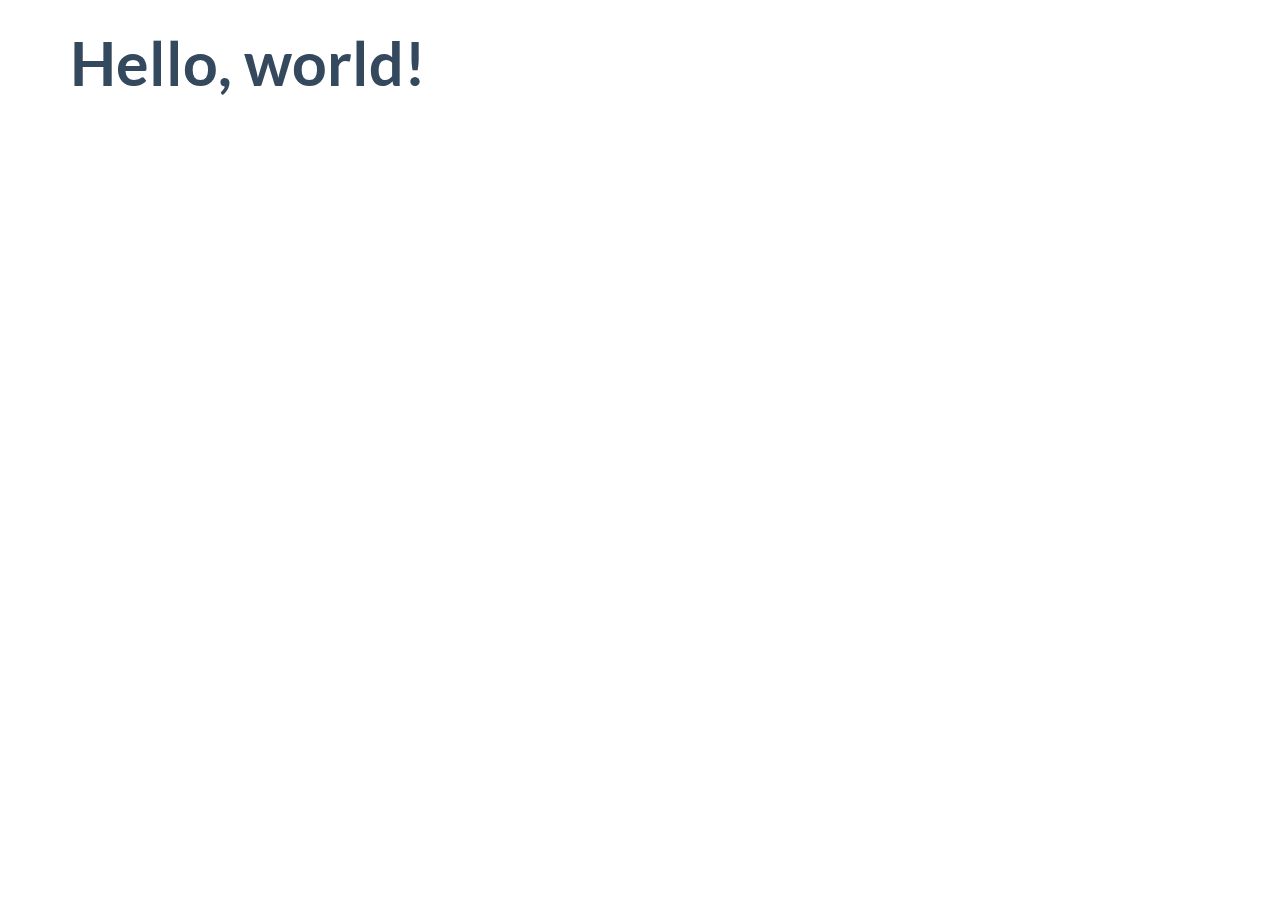
<file: public/dist/index.html>
<!DOCTYPE html>
<html lang="en">
  <head>
    <meta charset="utf-8">
    <title>Flat UI Free 101 Template</title>
    <meta name="viewport" content="width=device-width, initial-scale=1.0">

    <!-- Loading Bootstrap -->
    <link href="../dist/css/vendor/bootstrap.min.css" rel="stylesheet">

    <!-- Loading Flat UI -->
    <link href="../dist/css/flat-ui.min.css" rel="stylesheet">

    <link rel="shortcut icon" href="img/favicon.ico">

    <!-- HTML5 shim, for IE6-8 support of HTML5 elements. All other JS at the end of file. -->
    <!--[if lt IE 9]>
      <script src="js/vendor/html5shiv.js"></script>
      <script src="js/vendor/respond.min.js"></script>
    <![endif]-->
  </head>
  <body>
    <div class="container">
        <h1>Hello, world!</h1>
    </div>
    <!-- /.container -->


    <!-- jQuery (necessary for Flat UI's JavaScript plugins) -->
    <script src="../dist/js/vendor/jquery.min.js"></script>
    <!-- Include all compiled plugins (below), or include individual files as needed -->
    <script src="../dist/js/vendor/video.js"></script>
    <script src="../dist/js/flat-ui.min.js"></script>

  </body>
</html>
</file>
